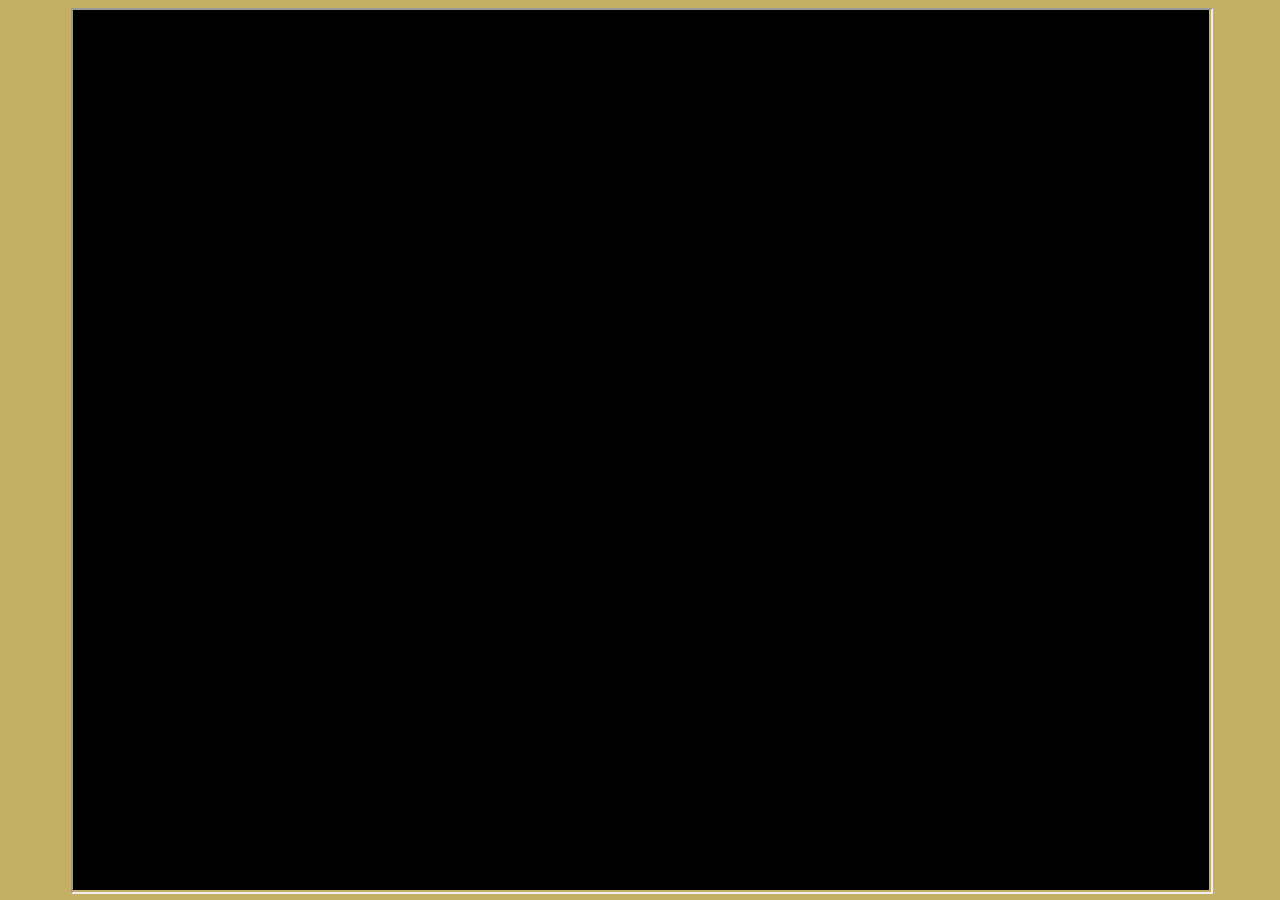
<file: crowfall/index.html>
<!DOCTYPE HTML>
<html>
	<head>
		<title>Running Dawn - Crowfall</title>
		<meta charset="utf-8" />

		<meta name="og:title" content="Running Dawn Crowfall">
		<meta name="og:description" content="Running Dawn's Crowfall information.">
		<meta name="og:image" content="https://runningdawn.com/assets/img/bg.jpg">
		<meta name="og:url" content="https://runningdawn.com/crowfall">
		<meta name="twitter:card" content="summary_large_image">
		<meta property="og:site_name" content="Running Dawn Guild">
		<meta name="twitter:image:alt" content="DAWN">
    <meta http-equiv="X-UA-Compatible" content="ie=edge">

		<meta name="viewport" content="width=device-width, initial-scale=1, user-scalable=no" />
		<link rel="stylesheet" href="main.css" />
		<link rel="icon" type="image/png" href="assets/img/favicon.png">
	</head>
	<body>
		<div class="crafting-frame">
			<iframe src="https://docs.google.com/spreadsheets/d/e/2PACX-1vT1X0MM61qocjmPNx-sCMXc_VrcnLmkEfdhp5sXooOLE0ZSESiQgr5KcAl8_dsCMr70Ex89sZ4fr_Pg/pubhtml?widget=true&amp;headers=false"></iframe>
		</div>
	</body>
</html>
</file>
<file: crowfall/main.css>
body {
    background-color: #c4af64;
}
.crafting-frame {
    background-color: black;
    height: 98vh;
    width: 90%;
    margin-left: auto;
    margin-right: auto;
    margin-top: auto;
    margin-bottom: auto;
}

.crafting-frame iframe {
    height: 100%;
    width: 100%;
}
</file>
